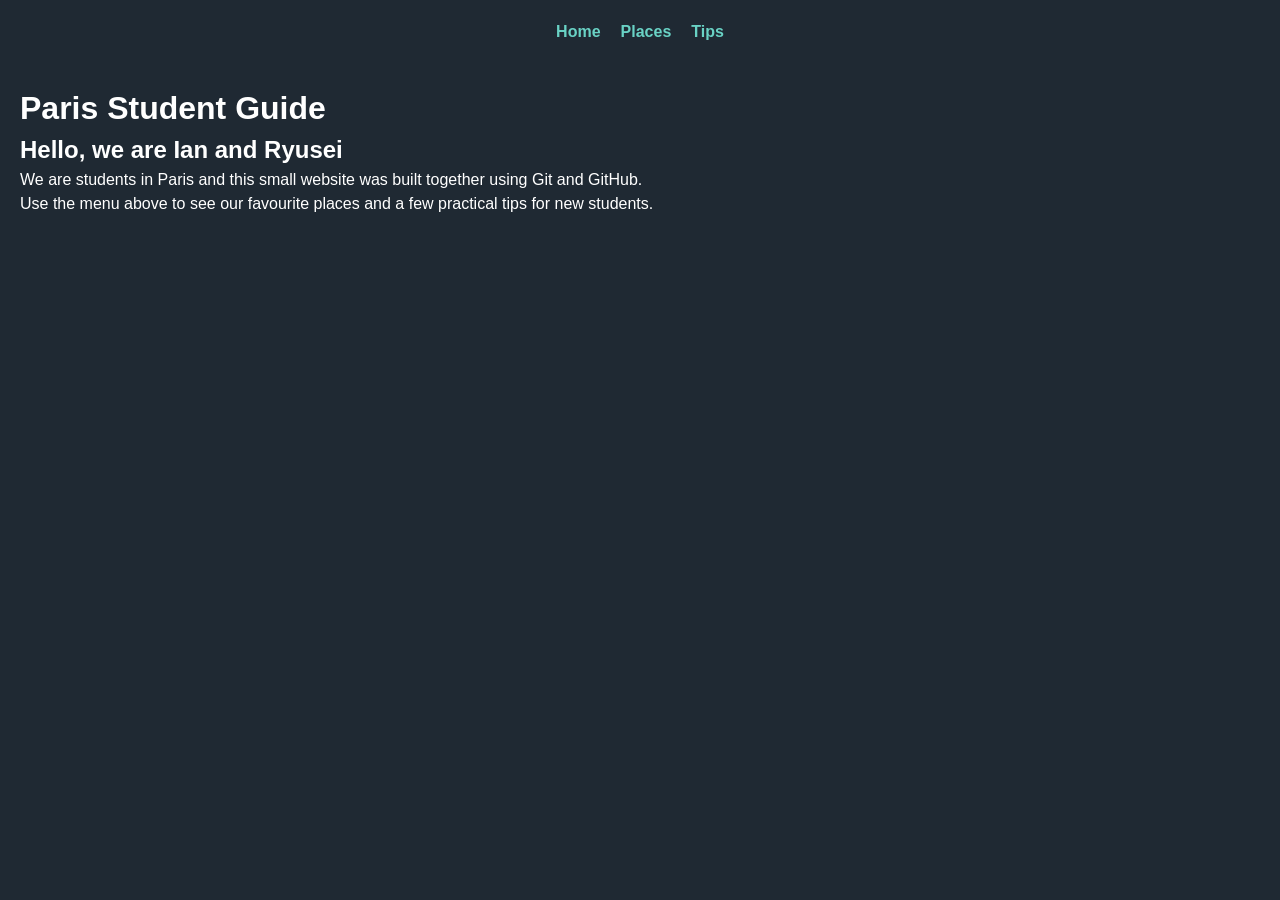
<file: index.html>
<!DOCTYPE html>
<html lang="en">
<head>
  <meta charset="UTF-8">
  <meta name="viewport" content="width=device-width, initial-scale=1.0">
  <title>Paris Student Guide</title>
  <link rel="stylesheet" href="style.css">
</head>
<body>
  <nav>
    <ul>
      <li><a href="index.html">Home</a></li>
      <li><a href="places.html">Places</a></li>
      <li><a href="tips.html">Tips</a></li>
    </ul>
  </nav>
  <h1>Paris Student Guide</h1>
  <h2>Hello, we are Ian and Ryusei</h2>
  <p>We are students in Paris and this small website was built together using Git and GitHub.</p>
  <p>Use the menu above to see our favourite places and a few practical tips for new students.</p>
</body>
</html>
</file>
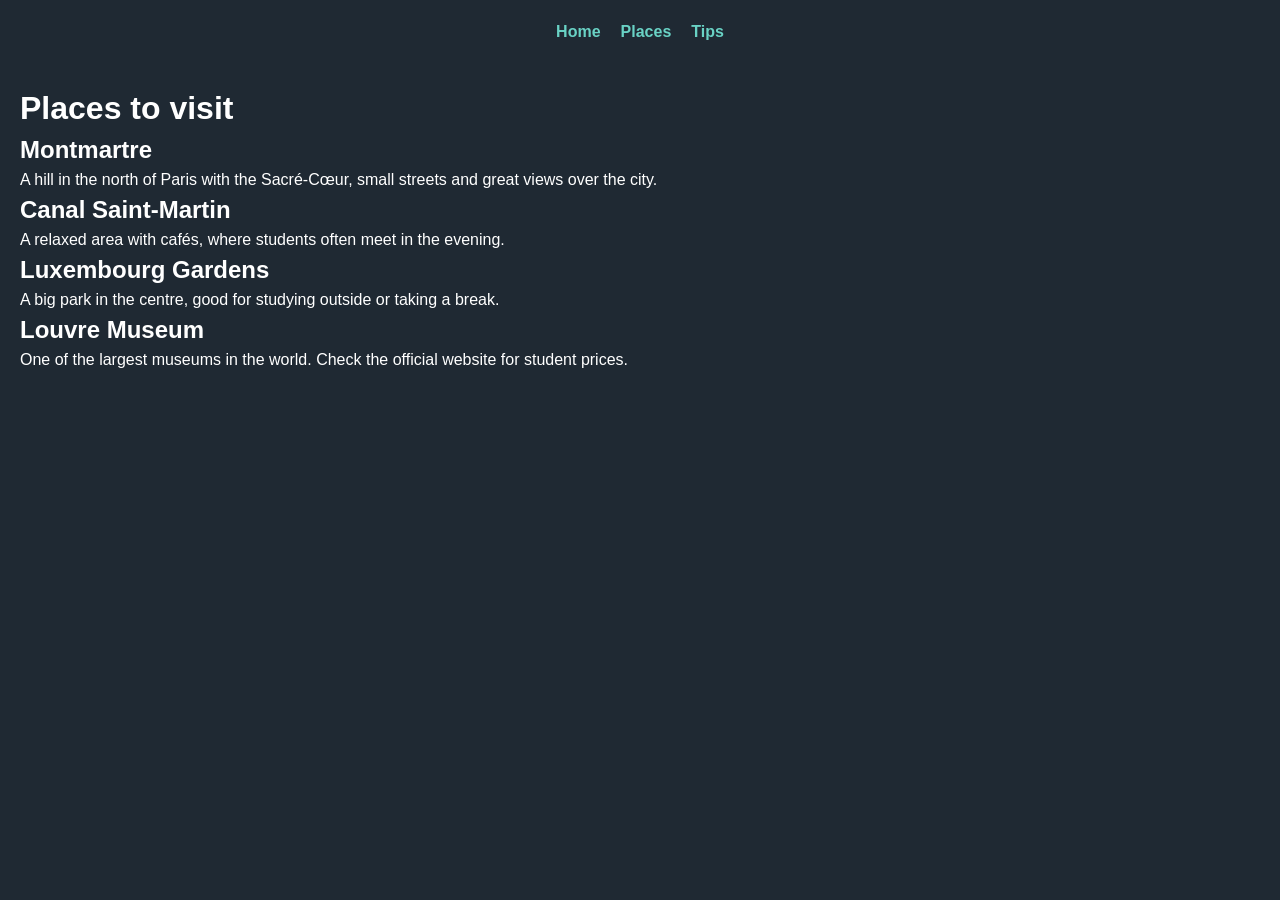
<file: places.html>
<!DOCTYPE html>
<html lang="en">
<head>
  <meta charset="UTF-8">
  <meta name="viewport" content="width=device-width, initial-scale=1.0">
  <title>Places - Paris Student Guide</title>
  <link rel="stylesheet" href="style.css">
</head>
<body>
  <nav>
    <ul>
      <li><a href="index.html">Home</a></li>
      <li><a href="places.html">Places</a></li>
      <li><a href="tips.html">Tips</a></li>
    </ul>
  </nav>
  <h1>Places to visit</h1>
  <h2>Montmartre</h2>
  <p>A hill in the north of Paris with the Sacré-Cœur, small streets and great views over the city.</p>
  <h2>Canal Saint-Martin</h2>
  <p>A relaxed area with cafés, where students often meet in the evening.</p>
  <h2>Luxembourg Gardens</h2>
  <p>A big park in the centre, good for studying outside or taking a break.</p>
  <h2>Louvre Museum</h2>
  <p>One of the largest museums in the world. Check the official website for student prices.</p>
</body>
</html>
</file>
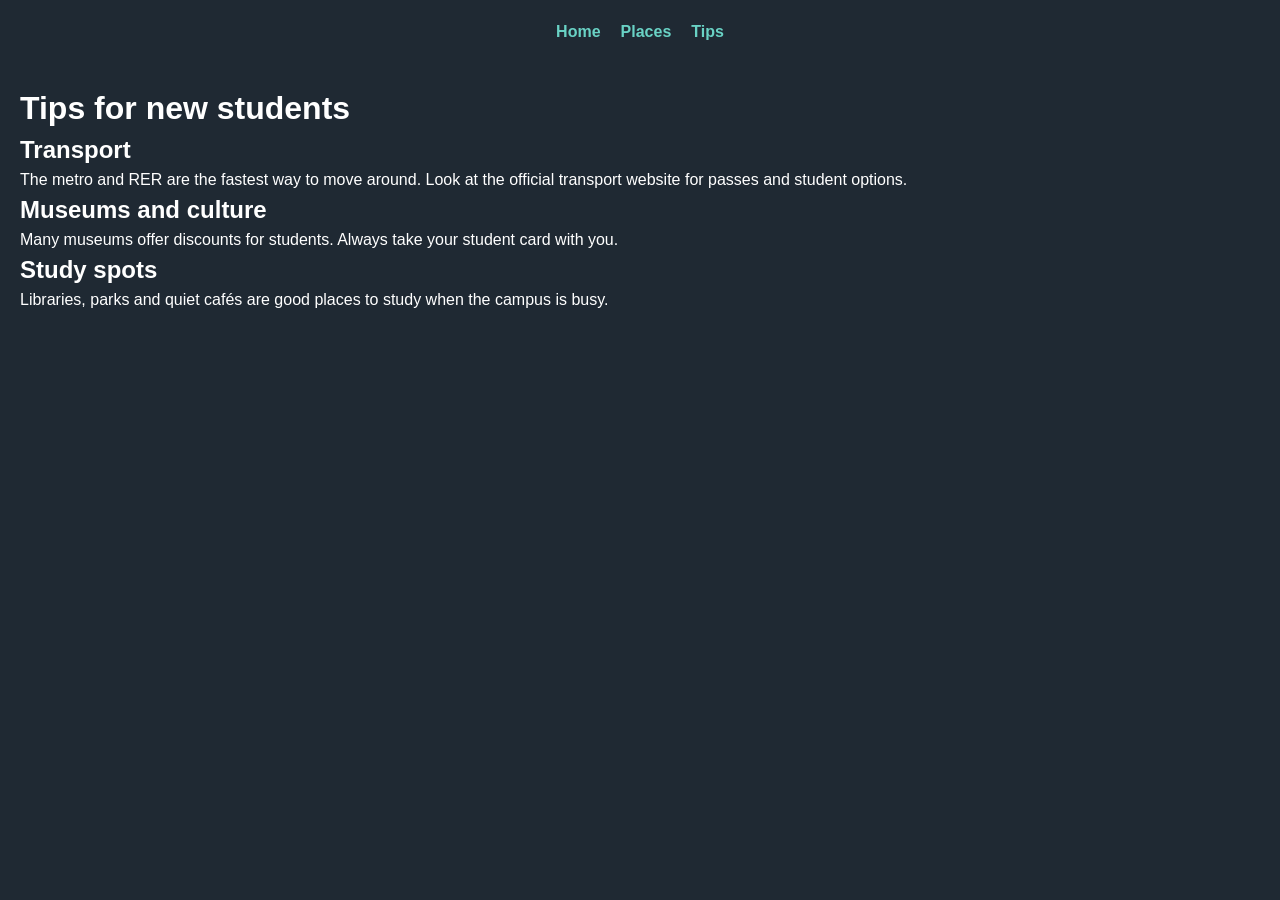
<file: tips.html>
<!DOCTYPE html>
<html lang="en">
<head>
  <meta charset="UTF-8">
  <meta name="viewport" content="width=device-width, initial-scale=1.0">
  <title>Tips - Paris Student Guide</title>
  <link rel="stylesheet" href="style.css">
</head>
<body>
  <nav>
    <ul>
      <li><a href="index.html">Home</a></li>
      <li><a href="places.html">Places</a></li>
      <li><a href="tips.html">Tips</a></li>
    </ul>
  </nav>
  <h1>Tips for new students</h1>
  <h2>Transport</h2>
  <p>The metro and RER are the fastest way to move around. Look at the official transport website for passes and student options.</p>
  <h2>Museums and culture</h2>
  <p>Many museums offer discounts for students. Always take your student card with you.</p>
  <h2>Study spots</h2>
  <p>Libraries, parks and quiet cafés are good places to study when the campus is busy.</p>
</body>
</html>
</file>
<file: style.css>
* {
  margin: 0;
  padding: 0;
  box-sizing: border-box;
}

body {
  background-color: #1f2933;
  color: #fff;
  font-family: Arial, sans-serif;
  min-height: 100vh;
  padding: 20px;
  line-height: 1.5;
}

nav ul {
  list-style: none;
  display: flex;
  justify-content: center;
  gap: 20px;
  margin-bottom: 40px;
}

nav ul a {
  text-decoration: none;
  color: #69d2c5;
  font-weight: bold;
}
</file>
